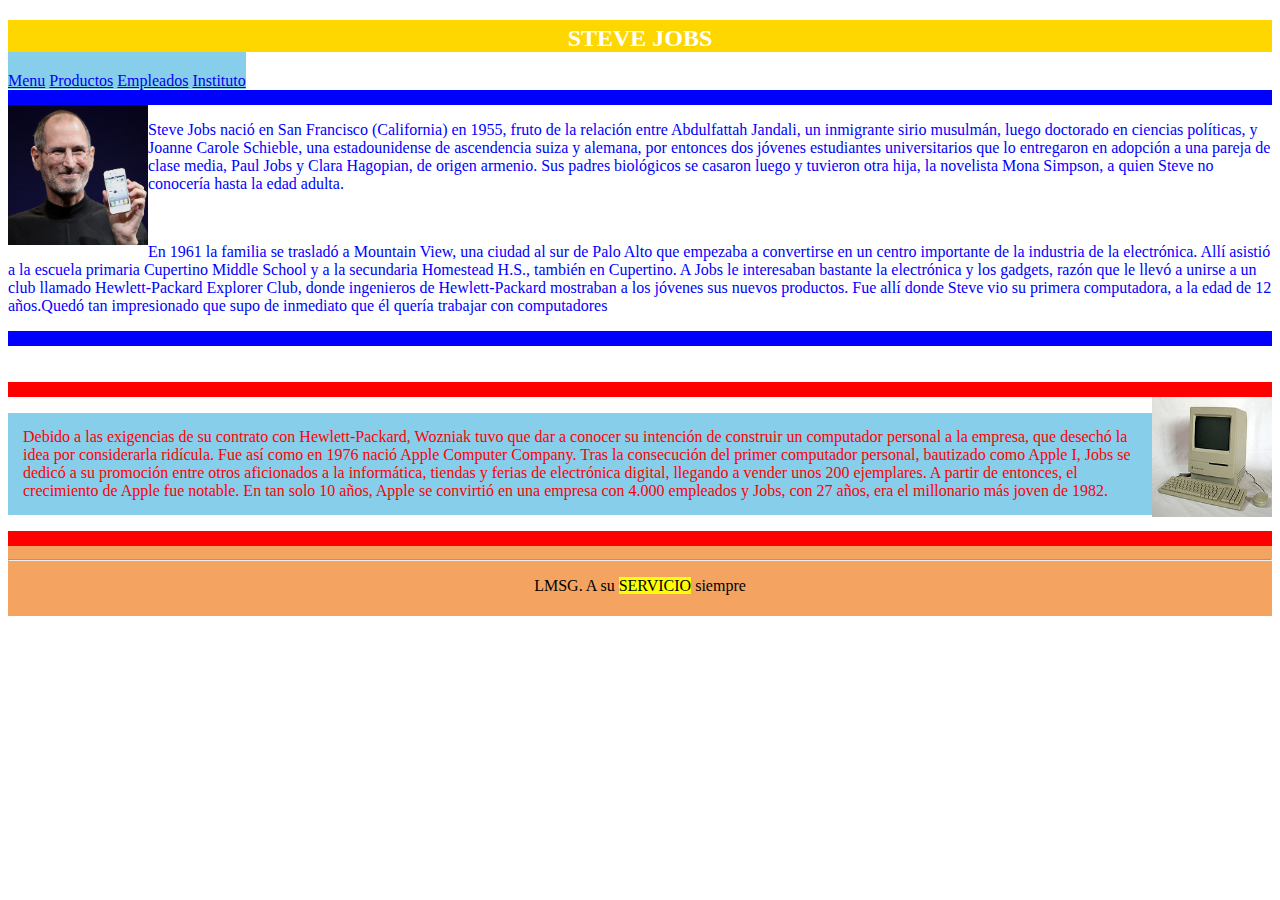
<file: index.html>
<!DOCTYPE html>
<html lang="es">
<head>
    <meta charset="UTF-8">
    <meta name="viewport" content="width=device-width, initial-scale=1.0">
    <title>Practica Examen</title>
    <link rel="stylesheet" href="estilo.css">
</head>
<body>
    
    <h2 class="titulo">STEVE JOBS</h2>

    <div class="menu1">
    <a class="menu" href="index.html">Menu</a>
    <a class="menu" href="productos.html">Productos</a>
    <a class="menu" href="empleados.html">Empleados</a>
    <a class="menu" href="https://mestreacasa.gva.es/web/ieselgrao">Instituto</a>
</div>


<div class="div1">
    <img class="SteveTrabajos" src="recursos/steve1.jpg" alt="Steve Trabajos" width="140" height="140">
    
    <p class="parrafo1">
        Steve Jobs nació en San Francisco (California) en 1955, fruto de la relación entre Abdulfattah Jandali, un inmigrante sirio musulmán, 
        luego doctorado en ciencias políticas, y Joanne Carole Schieble, una estadounidense de ascendencia suiza y alemana, 
        por entonces dos jóvenes estudiantes universitarios que lo entregaron en adopción a una pareja de clase media, Paul Jobs y Clara Hagopian, de origen armenio.
​        Sus padres biológicos se casaron luego y tuvieron otra hija, la novelista Mona Simpson, a quien Steve no conocería hasta la edad adulta.
    </p>

    <br>
    <p class="parrafo1">
        En 1961 la familia se trasladó a Mountain View,​ una ciudad al sur de Palo Alto que empezaba a convertirse en un centro importante de la industria de la electrónica. 
        Allí asistió a la escuela primaria Cupertino Middle School y a la secundaria Homestead H.S., también en Cupertino.
        A Jobs le interesaban bastante la electrónica y los gadgets, razón que le llevó a unirse a un club llamado Hewlett-Packard Explorer Club, 
        donde ingenieros de Hewlett-Packard mostraban a los jóvenes sus nuevos productos. 
        Fue allí donde Steve vio su primera computadora, a la edad de 12 años.Quedó tan impresionado que supo de inmediato que él quería trabajar con computadores
    </p>

</div>

<br>
<br>

<div class="div2">
    <img class="pcmanzana"  src="recursos/macintosh.jpg" alt="PC manzana" width="120" height="120">
    <p class="parrafo2">
        Debido a las exigencias de su contrato con Hewlett-Packard, Wozniak tuvo que dar a conocer su intención de construir un computador personal a la empresa, que desechó la idea por considerarla ridícula. Fue así como en 1976 nació Apple Computer Company.
        Tras la consecución del primer computador personal, bautizado como Apple I, Jobs se dedicó a su promoción entre otros aficionados a la informática, 
        tiendas y ferias de electrónica digital, llegando a vender unos 200 ejemplares. A partir de entonces, el crecimiento de Apple fue notable. 
        En tan solo 10 años, Apple se convirtió en una empresa con 4.000 empleados y Jobs, con 27 años, era el millonario más joven de 1982.
    </p>

</div>

<footer>
    <hr>
    <p>LMSG. A su <span>SERVICIO</span> siempre</p>
</footer>




</body>
</html>
</file>
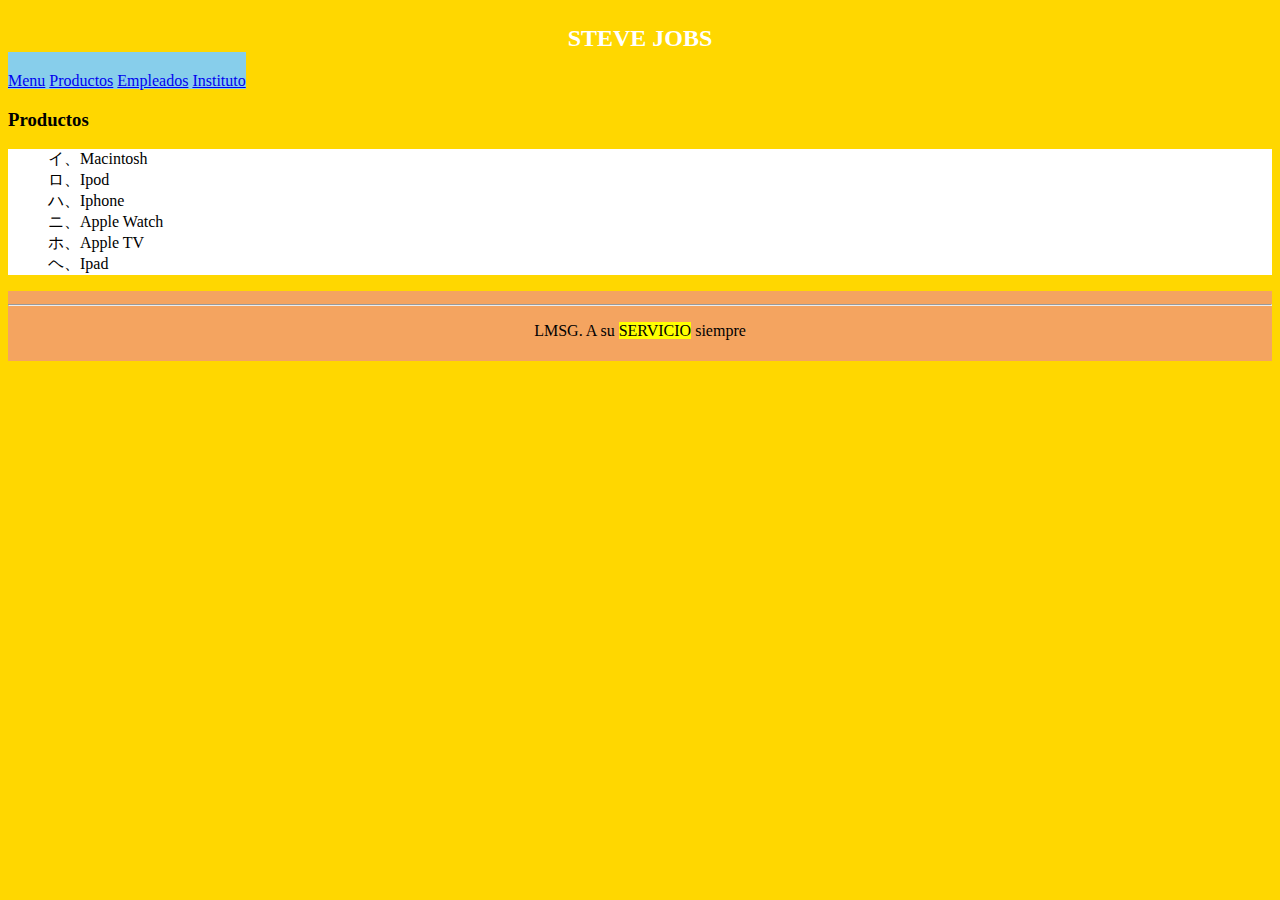
<file: productos.html>
<!DOCTYPE html>
<html lang="es">
<head>
    <meta charset="UTF-8">
    <meta name="viewport" content="width=device-width, initial-scale=1.0">
    <title>Productos</title>
    <link rel="stylesheet" href="estilloproductos.css">
</head>
<body>

    <h2 class="titulo">STEVE JOBS</h2>

    <div class="menu1">
        <a class="menu" href="index.html">Menu</a>
        <a class="menu" href="productos.html">Productos</a>
        <a class="menu" href="empleados.html">Empleados</a>
        <a class="menu" href="https://mestreacasa.gva.es/web/ieselgrao">Instituto</a>
    </div>

    <h3>Productos</h3>
    
    <div class="lista">
    <ul>
        <li>Macintosh</li>
        <li>Ipod</li>
        <li>Iphone</li>
        <li>Apple Watch</li>
        <li>Apple TV</li>
        <li>Ipad</li>
    </ul>
    </div>

    <footer>
        <hr>
        <p>LMSG. A su <span>SERVICIO</span> siempre</p>
    </footer>

</body>
</html>
</file>
<file: estilo.css>
h2.titulo{
    background-color: gold;
    color: white;
    text-align: center;
    padding-top: 5px;
}

p.menu{
    display: inline;
    background-color: skyblue;
    
}

div.menu1{
    display: inline;
    background-color: skyblue;
    padding-top: 20px;
}

div.div1{
    border-top: blue 15px solid;
    border-bottom: blue 15px solid;
}

p.parrafo1 {
    background-color: white;
    color: blue;
}

img.SteveTrabajos {
    float: left;
}

p.parrafo2{
    background-color: skyblue;
    color: red;
    padding: 15px;
}

div.div2{
    border-top: red 15px solid;
    border-bottom: red 15px solid;
}

img.pcmanzana{
    float: right;
}

footer{
    background-color: sandybrown;
    text-align: center;
    padding-top: 5px;
    padding-bottom: 5px;
}

span{
    background-color: yellow;
}
</file>
<file: estilloproductos.css>
div.menu1{
    display: inline;
    background-color: skyblue;
    padding-top: 20px;
}

h2.titulo{
    background-color: gold;
    color: white;
    text-align: center;
    padding-top: 5px;
}



body{
    background-color: gold;
}

div.lista{
    background-color: white;
}

ul {
    list-style-type: katakana-iroha;
    list-style-position: inside;
}

footer{
    background-color: sandybrown;
    text-align: center;
    padding-top: 5px;
    padding-bottom: 5px;
}

span{
    background-color: yellow;
}
</file>
